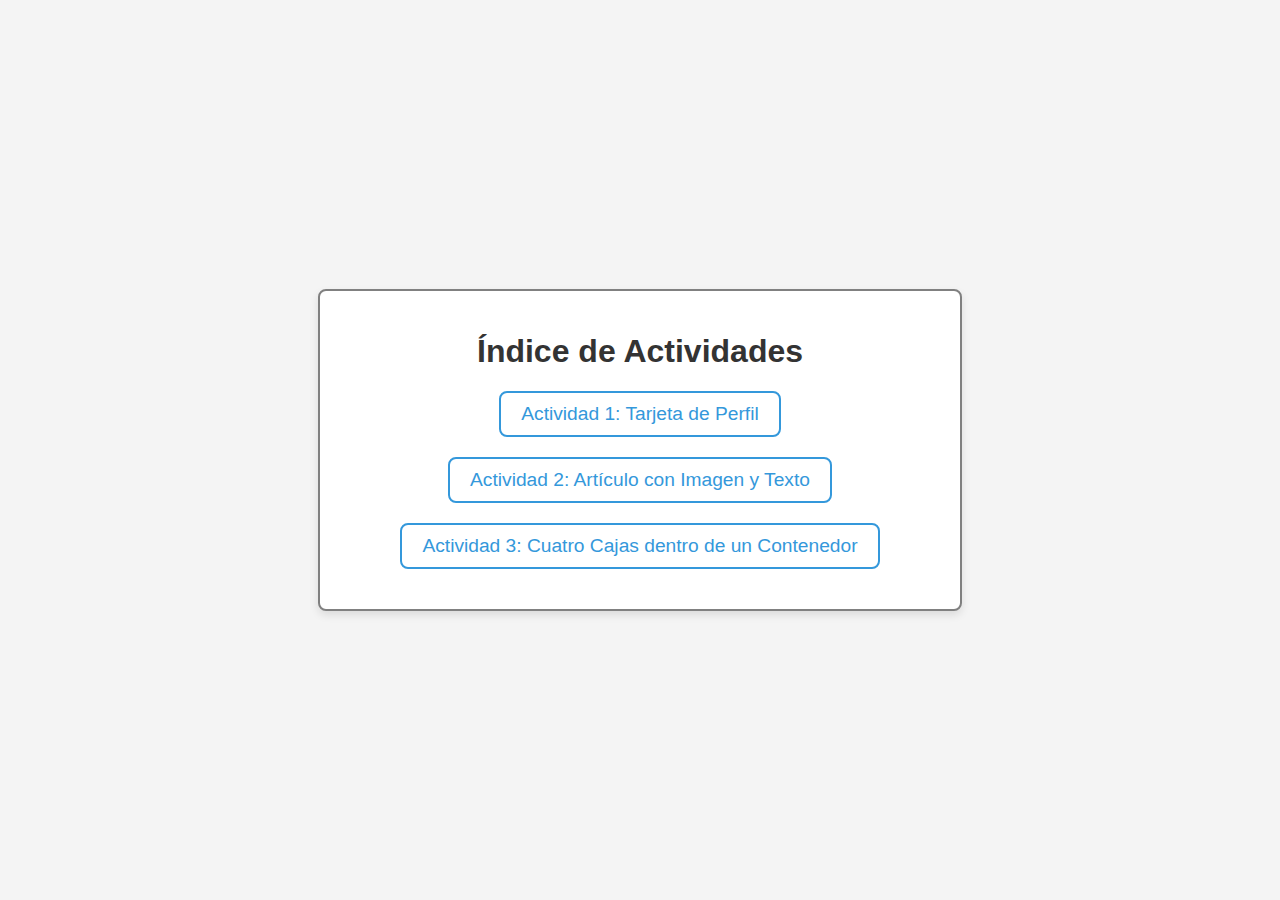
<file: index.html>
<!DOCTYPE html>
<html lang="es">
<head>
    <meta charset="UTF-8">
    <meta name="viewport" content="width=device-width, initial-scale=1.0">
    <title>Índice de Actividades</title>
    <link rel="stylesheet" href="styles.css">
</head>
<body>
    <div class="contenedor">
        <h1>Índice de Actividades</h1>
        <ul>
            <li><a href="Tarjeta_Arleth.html">Actividad 1: Tarjeta de Perfil</a></li>
            <li><a href="Articulo.html">Actividad 2: Artículo con Imagen y Texto</a></li>
            <li><a href="Cajas.html">Actividad 3: Cuatro Cajas dentro de un Contenedor</a></li>
        </ul>
    </div>
</body>
</html>
</file>
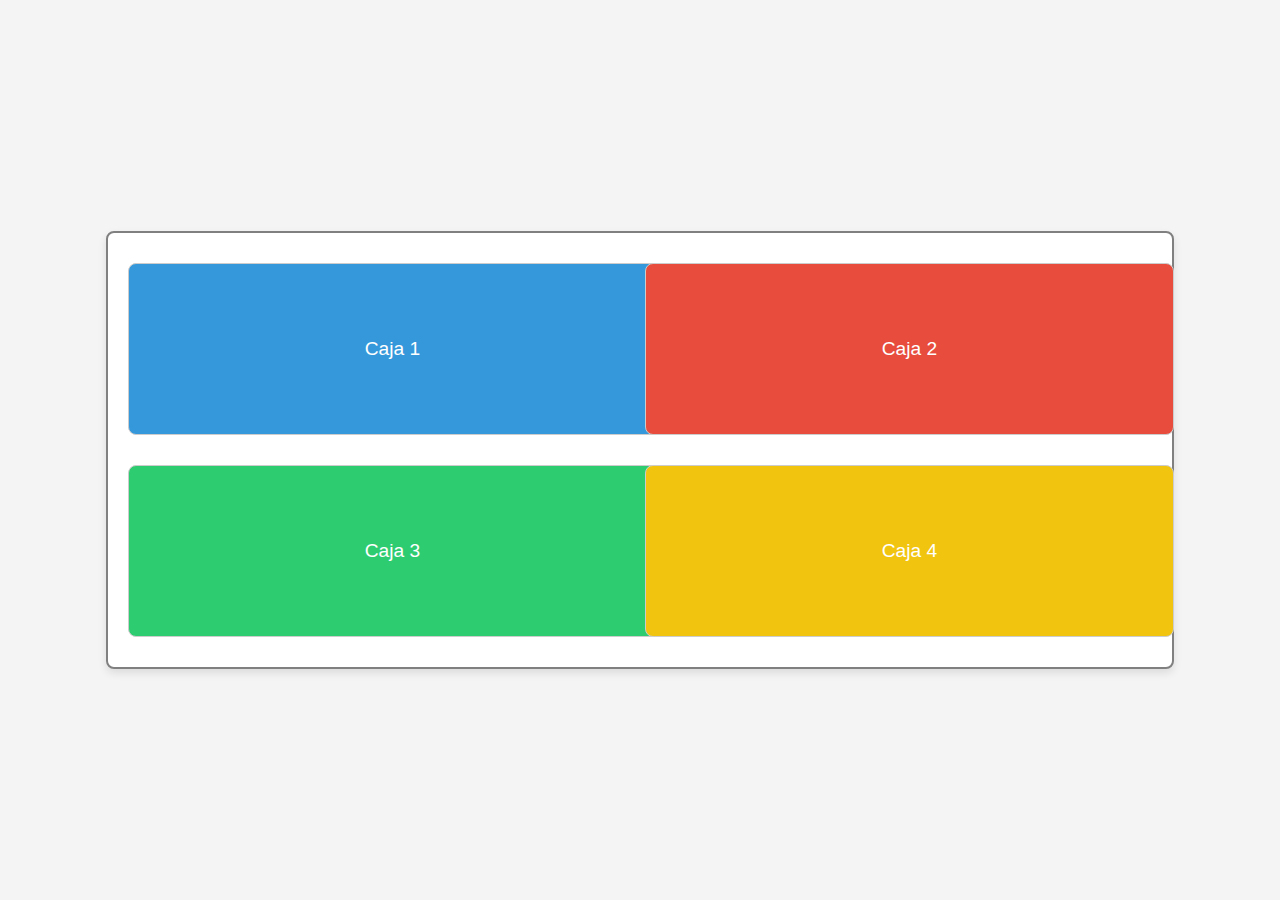
<file: Cajas.html>
<!DOCTYPE html>
<html lang="es">
<head>
    <meta charset="UTF-8">
    <meta name="viewport" content="width=device-width, initial-scale=1.0">
    <title>Cuatro Cajas dentro de un Contenedor</title>
    <link rel="stylesheet" href="styles3.css">
</head>
<body>
    <div class="contenedor">
        <div class="caja caja1">Caja 1</div>
        <div class="caja caja2">Caja 2</div>
        <div class="caja caja3">Caja 3</div>
        <div class="caja caja4">Caja 4</div>
    </div>
</body>
</html>
</file>
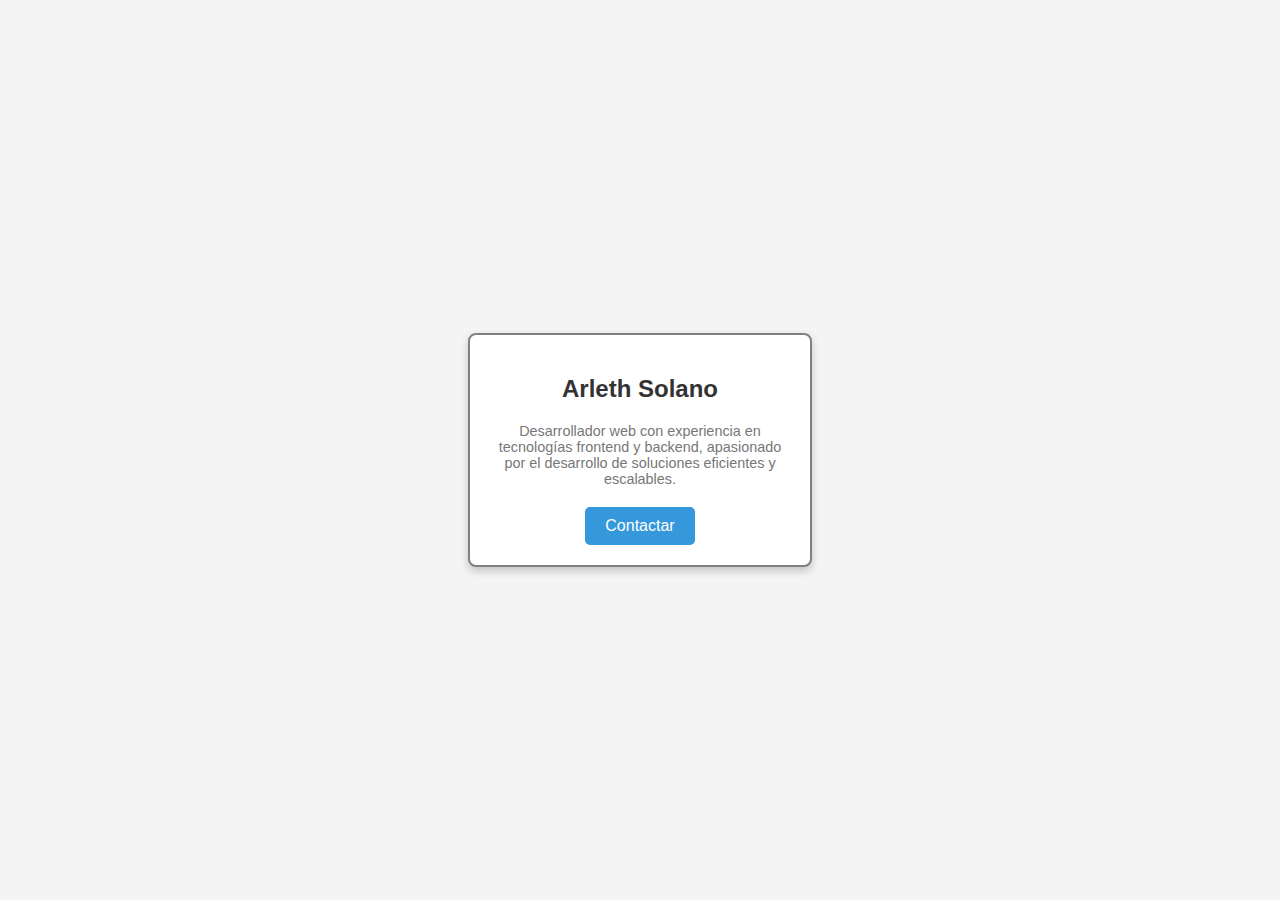
<file: Tarjeta_Arleth.html>
<!DOCTYPE html>
<html lang="es">
<head>
    <meta charset="UTF-8">
    <meta name="viewport" content="width=device-width, initial-scale=1.0">
    <title>Tarjeta de Perfil</title>
    <link rel="stylesheet" href="styles1.css">
</head>
<body>
    <div class="tarjeta">
        <h2>Arleth Solano</h2>
        <p>Desarrollador web con experiencia en tecnologías frontend y backend, apasionado por el desarrollo de soluciones eficientes y escalables.</p>
        <button>Contactar</button>
    </div>
</body>
</html>
</file>
<file: styles.css>
body {
    font-family: Arial, sans-serif;
    background-color: #f4f4f4;
    display: flex;
    justify-content: center;
    align-items: center;
    height: 100vh;
    margin: 0;
}

.contenedor {
    width: 80%;
    max-width: 600px;
    padding: 20px;
    border: 2px solid gray;
    box-shadow: 0px 4px 8px rgba(0, 0, 0, 0.1);
    background-color: white;
    text-align: center;
    border-radius: 8px;
}

h1 {
    font-size: 2em;
    color: #333;
}

ul {
    list-style-type: none;
    padding: 0;
}

li {
    margin: 20px 0;
}

a {
    text-decoration: none;
    font-size: 1.2em;
    color: #3498db;
    padding: 10px 20px;
    border: 2px solid #3498db;
    border-radius: 8px;
    display: inline-block;
    transition: background-color 0.3s ease;
}

a:hover {
    background-color: #3498db;
    color: white;
}
</file>
<file: styles3.css>
body {
    font-family: Arial, sans-serif;
    background-color: #f4f4f4;
    display: flex;
    justify-content: center;
    align-items: center;
    height: 100vh;
    margin: 0;
}

.contenedor {
    width: 80%;
    padding: 20px;
    margin: 0 auto;
    border: 2px solid gray;
    box-shadow: 0px 4px 8px rgba(0, 0, 0, 0.1);
    display: grid;
    grid-template-columns: repeat(2, 1fr);
    gap: 10px;
    background-color: white;
    border-radius: 8px;
}

.caja {
    width: 100%;
    height: 150px;
    padding: 10px;
    margin: 10px 0;
    border: 1px solid #ccc;
    text-align: center;
    line-height: 150px;
    border-radius: 8px;
    color: white;
    font-size: 1.2em;
}

.caja1 {
    background-color: #3498db; /* Azul */
}

.caja2 {
    background-color: #e74c3c; /* Rojo */
}

.caja3 {
    background-color: #2ecc71; /* Verde */
}

.caja4 {
    background-color: #f1c40f; /* Amarillo */
}
</file>
<file: styles1.css>
body {
    font-family: Arial, sans-serif;
    background-color: #f4f4f4;
    display: flex;
    justify-content: center;
    align-items: center;
    height: 100vh;
    margin: 0;
}

.tarjeta {
    width: 300px;
    min-height: 150px;
    padding: 20px;
    border: 2px solid gray;
    box-shadow: 0px 4px 8px rgba(0, 0, 0, 0.2);
    margin: 0 auto;
    background-color: white;
    border-radius: 8px;
    text-align: center;
}

h2 {
    color: #333;
    font-size: 1.5em;
}

p {
    color: #777;
    font-size: 0.9em;
    margin-bottom: 20px;
}

button {
    background-color: #3498db;
    color: white;
    border: none;
    padding: 10px 20px;
    font-size: 1em;
    border-radius: 5px;
    cursor: pointer;
}

button:hover {
    background-color: #2980b9;
}
</file>
